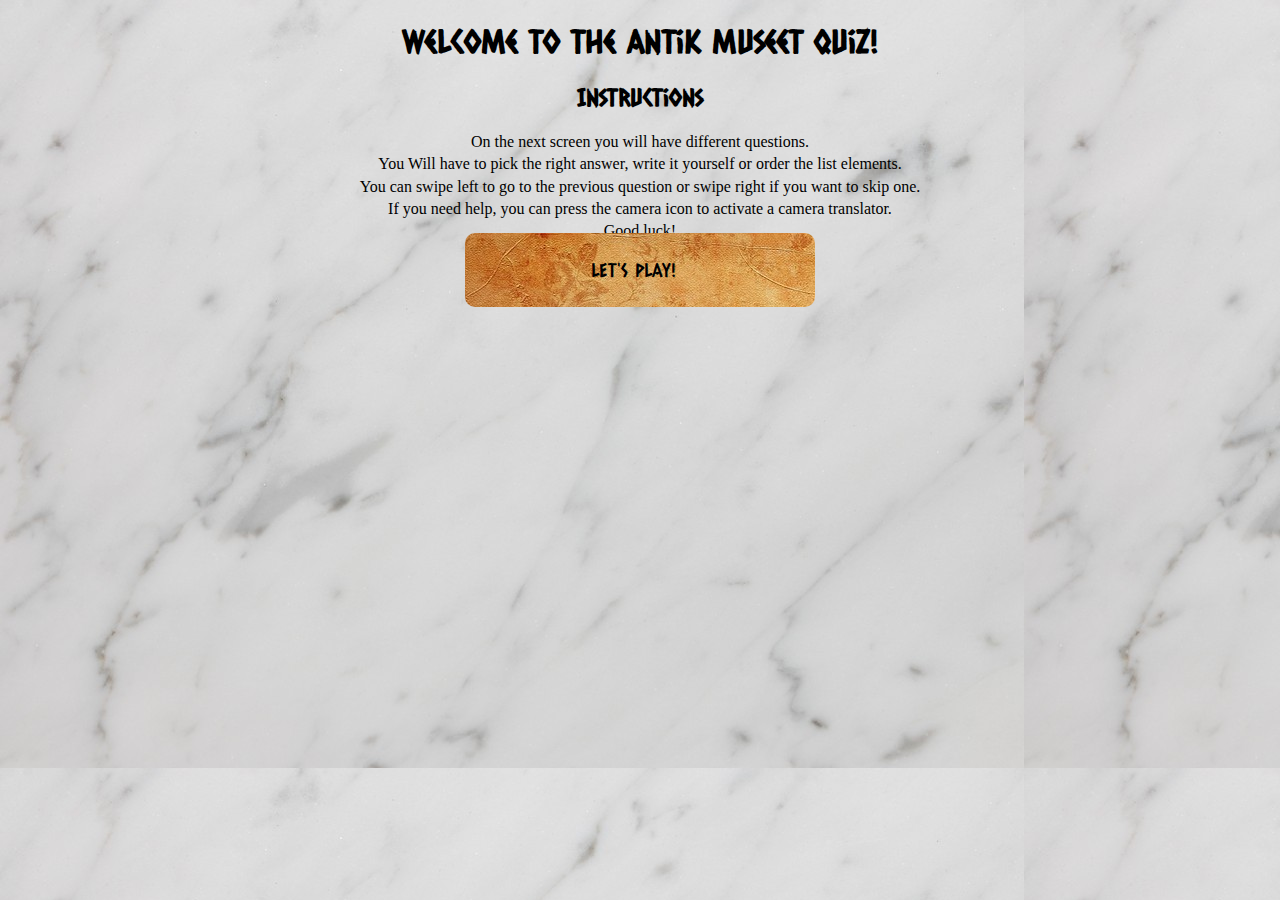
<file: index.html>
<!DOCTYPE html>
<html>

    <head>
        <meta charset="utf-8">
        <title>KOM GODT I GANG MED BRACKETS</title>
        <meta name="description" content="En interaktiv guide til at komme godt i gang med Brackets.">
        <link rel="stylesheet" type="text/css" href="css/style.css">
        <link href="https://fonts.googleapis.com/css?family=Caesar+Dressing" rel="stylesheet">
    </head>
    <body>
<h1>Welcome to the Antik Museet Quiz!</h1>
<h2>Instructions</h2>
<p>On the next screen you will have different questions.<br> You Will have to pick the right answer, write it yourself or order the list elements.<br> You can swipe left to go to the previous question or swipe right if you want to skip one.<br> If you need help, you can press the camera icon to activate a camera translator.<br> Good luck!</p>
        
<a class="btn1" href="q1.html">LET'S PLAY!</a> 

    </body>
</html>
</file>
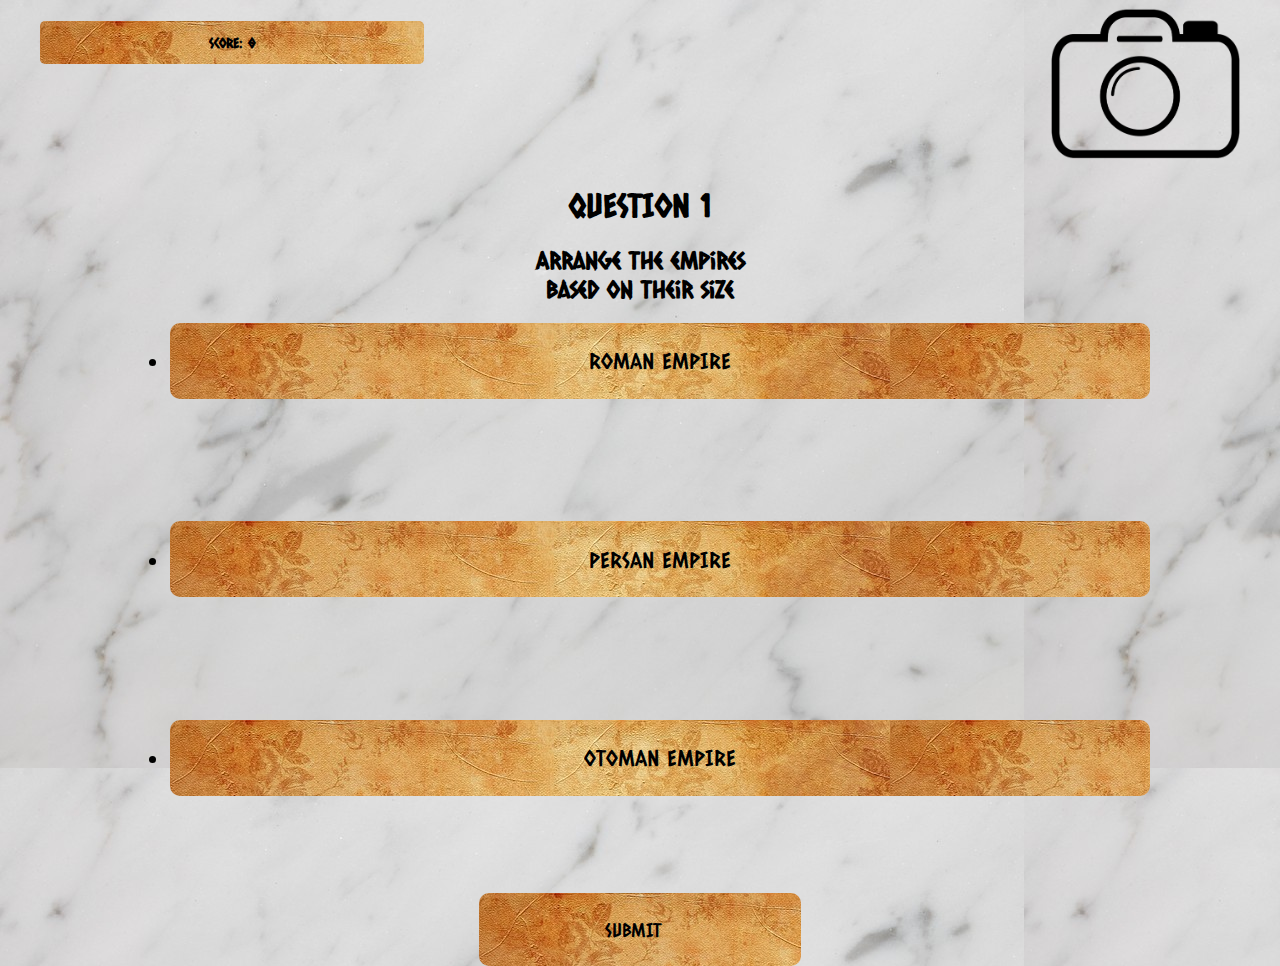
<file: q1.html>
<!DOCTYPE html>
<html>

    <head>
        <meta charset="utf-8">
        <title>KOM GODT I GANG MED BRACKETS</title>
        <meta name="description" content="En interaktiv guide til at komme godt i gang med Brackets.">
        <link rel="stylesheet" type="text/css" href="css/style.css">
        <link href="https://fonts.googleapis.com/css?family=Caesar+Dressing" rel="stylesheet">
    </head>
    <body>
      
<h2 class="score">SCORE: 0</h2>
<img src="images/camera.png" alt="Camera Logo">        

<h1>QUESTION 1</h1>
<h2>Arrange the empires<br> based on their size</h2>

        
<ul id="sortable">
  <li class="ui-state-default arrange"><span class="ui-icon ui-icon-arrowthick-2-n-s"></span>ROMAN EMPIRE</li>
  <li class="ui-state-default arrange"><span class="ui-icon ui-icon-arrowthick-2-n-s"></span>PERSAN EMPIRE</li>
  <li class="ui-state-default arrange"><span class="ui-icon ui-icon-arrowthick-2-n-s"></span>OTOMAN EMPIRE</li>
</ul>             
        
<a class="btn1" href="q1wrong.html">SUBMIT</a>

    </body>
</html>

    <script src="script/sort.js"></script>
    <script src="script/sortable.js"></script>
<script>
  $( function() {
    $( "#sortable" ).sortable();
    $( "#sortable" ).disableSelection();
  } );
  </script>
</file>
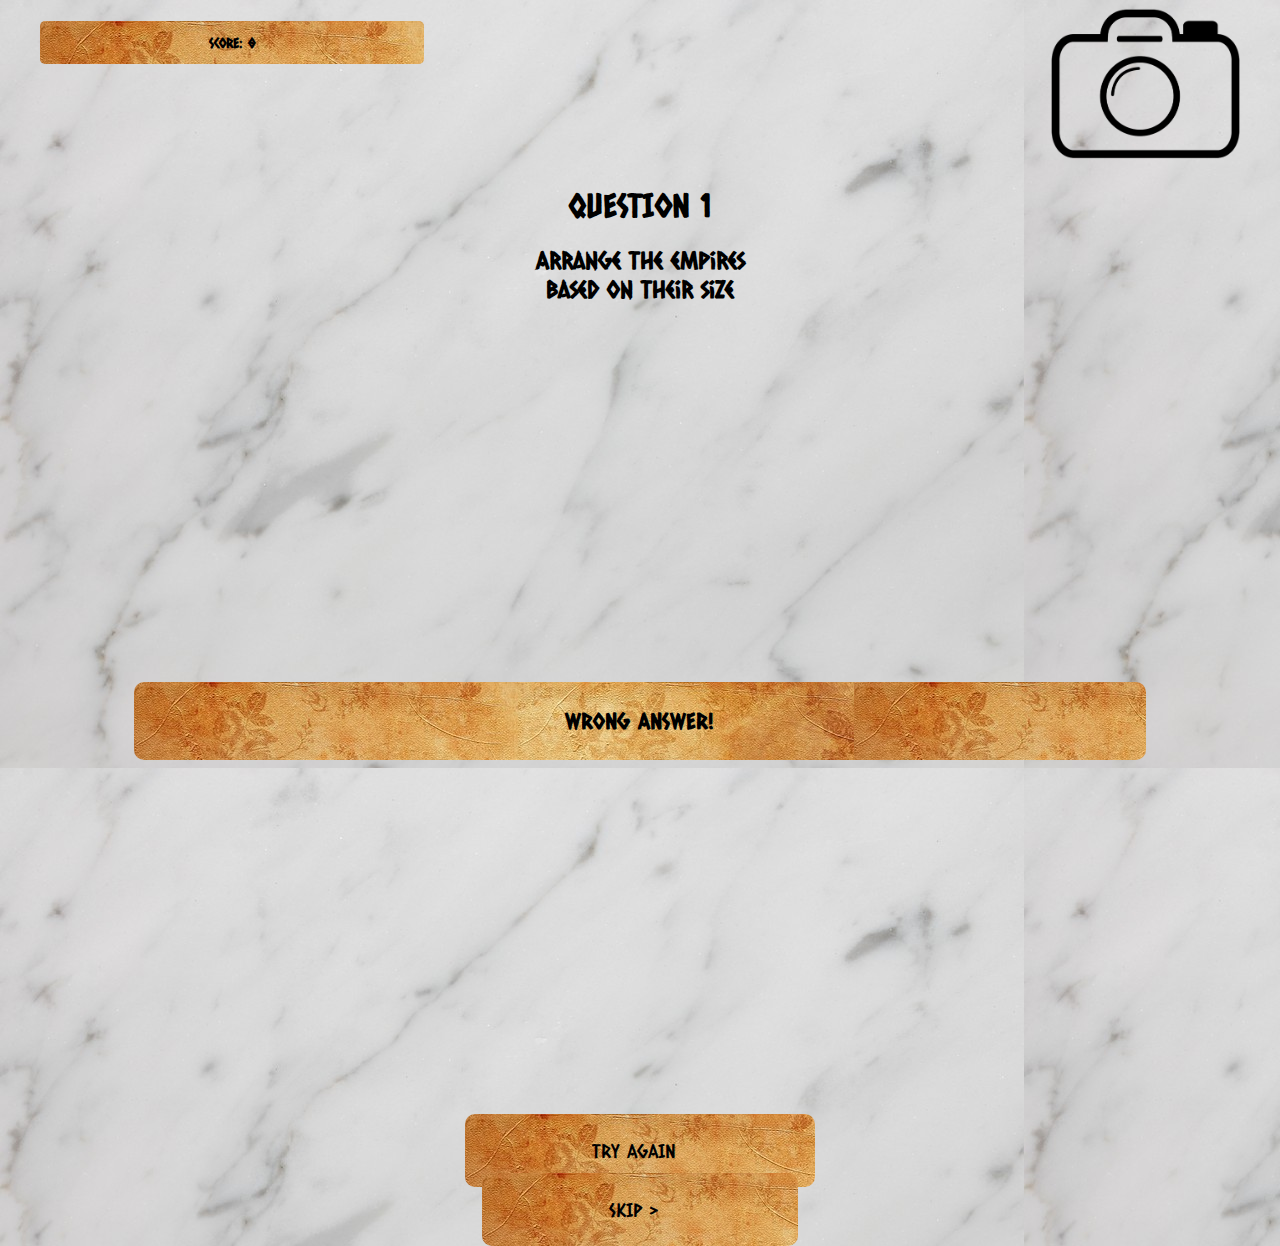
<file: q1wrong.html>
<!DOCTYPE html>
<html>

    <head>
        <meta charset="utf-8">
        <title>KOM GODT I GANG MED BRACKETS</title>
        <meta name="description" content="En interaktiv guide til at komme godt i gang med Brackets.">
        <link rel="stylesheet" type="text/css" href="css/style.css">
        <link href="https://fonts.googleapis.com/css?family=Caesar+Dressing" rel="stylesheet">
    </head>
    <body>
      
<h2 class="score">SCORE: 0</h2>
<img src="images/camera.png" alt="Camera Logo">        

<h1>QUESTION 1</h1>
<h2>Arrange the empires<br> based on their size</h2>


<h2 class="wronganswer">WRONG ANSWER!</h2>
   
<a class="btn1" href="q1.html">TRY AGAIN</a>
<br>
<br>
<br>
<a class="btn1" href="q2.html">SKIP ></a>
    </body>
</html>
</file>
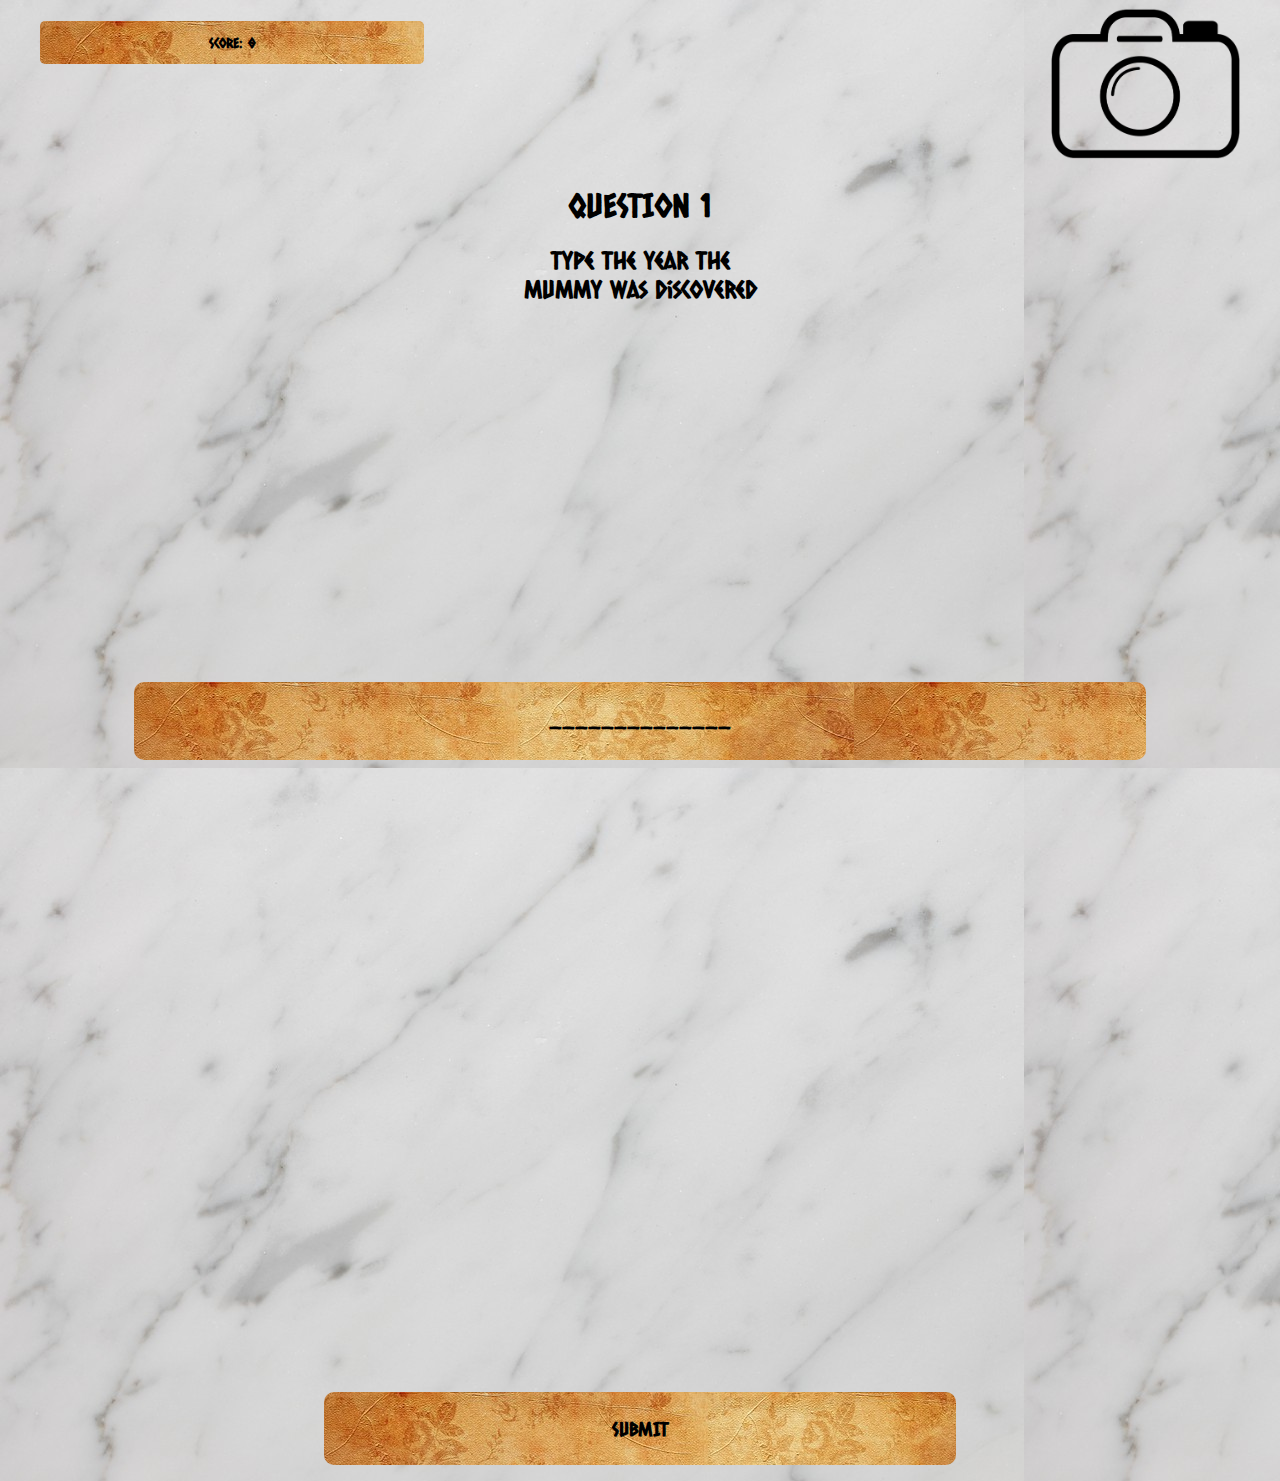
<file: q2.html>
<!DOCTYPE html>
<html>

    <head>
        <meta charset="utf-8">
        <title>KOM GODT I GANG MED BRACKETS</title>
        <meta name="description" content="En interaktiv guide til at komme godt i gang med Brackets.">
        <link rel="stylesheet" type="text/css" href="css/style.css">
        <link href="https://fonts.googleapis.com/css?family=Caesar+Dressing" rel="stylesheet">
    </head>
    <body>
      
<h2 class="score">SCORE: 0</h2>
<img src="images/camera.png" alt="Camera Logo">        

<h1>QUESTION 1</h1>
<h2>Type the year the<br> mummy was discovered</h2>


<h2 class="answer">______________</h2>
      
<h2 class="btn1">SUBMIT</h2>

    </body>
</html>
</file>
<file: css/style.css>
html {
   text-align: center;
}

body {
    background-image: url(../images/texture.jpg);
}

.btn1 {
    width: 50%;
    background-image: url(../images/btntexture.jpg);
    margin-left: 25%;
    padding-top: 2%;
    padding-bottom: 2%;
    border-radius: 10px;
    font-size: 120%;
}

.btn1:hover {
    opacity: 0.8;
}

h1, h2 {
    font-family: 'Caesar Dressing', cursive;
}

ul>li {
    font-family: 'Caesar Dressing', cursive;
}

p {
    width: 90%;
    font-size: 100%;
    margin-left: 5%;
    line-height: 1.4;
}

img {
    width: 15%;
    display: inline-block;
    margin-left: 80%;
}

.score {
    width: 30%;
    background-image: url(../images/btntexture.jpg);
    padding-top: 1%;
    padding-bottom: 1%;
    border-radius: 5px;
    font-size: 90%;
    display: inline-block;
    position: absolute;
    top: 1%;
}

.arrange {
    width: 80%;
    background-image: url(../images/btntexture.jpg);
    margin-left: 10%;
    padding-top: 2%;
    padding-bottom: 2%;
    border-radius: 10px;
    font-size: 140%;
    margin-bottom: 10%;
}

article {
    margin-bottom: 25%;
}

.wronganswer {
     width: 80%;
    background-image: url(../images/btntexture.jpg);
    margin-left: 10%;
    padding-top: 2%;
    padding-bottom: 2%;
    border-radius: 10px;
    font-size: 140%;
    margin-bottom: 10%;
    margin-top: 30%;
    margin-bottom: 30%;
}

.answer {
     width: 80%;
    background-image: url(../images/btntexture.jpg);
    margin-left: 10%;
    padding-top: 2%;
    padding-bottom: 2%;
    border-radius: 10px;
    font-size: 140%;
    margin-bottom: 10%;
    margin-top: 30%;
    margin-bottom: 50%;
}

a {
    color: black;
    text-decoration: none;
    font-family: 'Caesar Dressing', cursive;
    padding-left: 10%;
    padding-right: 11%;
    margin-right: 25%;
   
}
</file>
